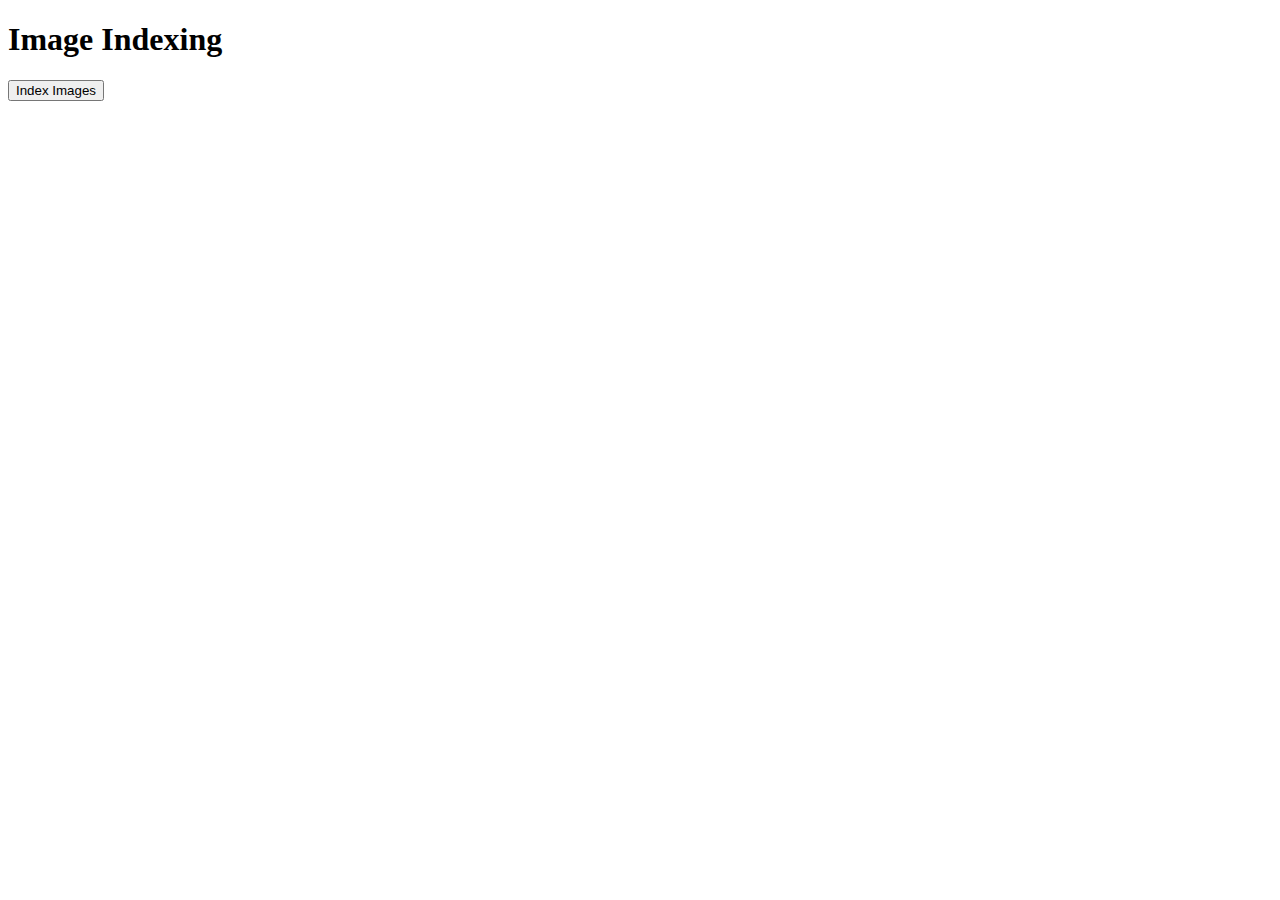
<file: files/templates/index.html>
<!DOCTYPE html>
<html>
<head>
    <title>Image Indexing</title>
    <script>
        function indexImages() {
            var loader = document.getElementById("loader");
            var button = document.getElementById("index-button");
            var progress = document.getElementById("progress");

            // Hide the index button and display the loader
            button.style.display = "none";
            loader.style.display = "block";

            // Start the indexing process by making an AJAX request to the server
            var xhr = new XMLHttpRequest();
            xhr.open("GET", "/index", true);
            xhr.onreadystatechange = function() {
                if (xhr.readyState === 4 && xhr.status === 200) {
                    // Hide the loader and display the completion message
                    loader.style.display = "none";
                    progress.innerHTML = "Indexing completed!";
                }
            };
            xhr.send();
        }
    </script>
</head>
<body>
    <h1>Image Indexing</h1>
    <button id="index-button" onclick="indexImages()">Index Images</button>
    <div id="loader" style="display: none;">
        <p>Indexing in progress...</p>
        <div class="spinner"></div>
    </div>
    <p id="progress"></p>
</body>
</html>
</file>
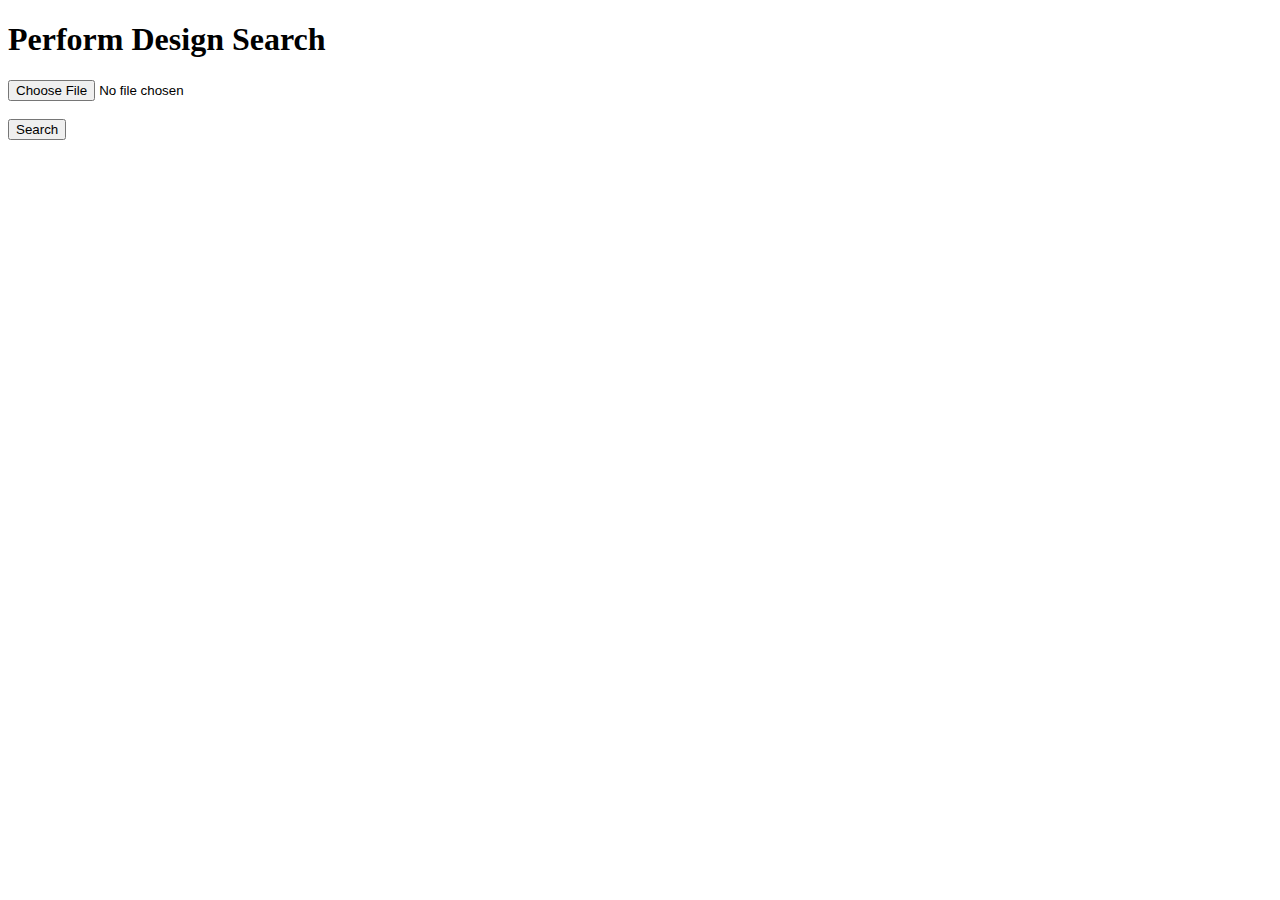
<file: files/templates/search.html>
<!DOCTYPE html>
<html>
<head>
    <title>Design Search - Search</title>
</head>
<body>
    <h1>Perform Design Search</h1>
    <form action="/search" method="POST" enctype="multipart/form-data">
        <input type="file" name="query_image" accept="image/*" required>
        <br><br>
        <input type="submit" value="Search">
    </form>
</body>
</html>
</file>
